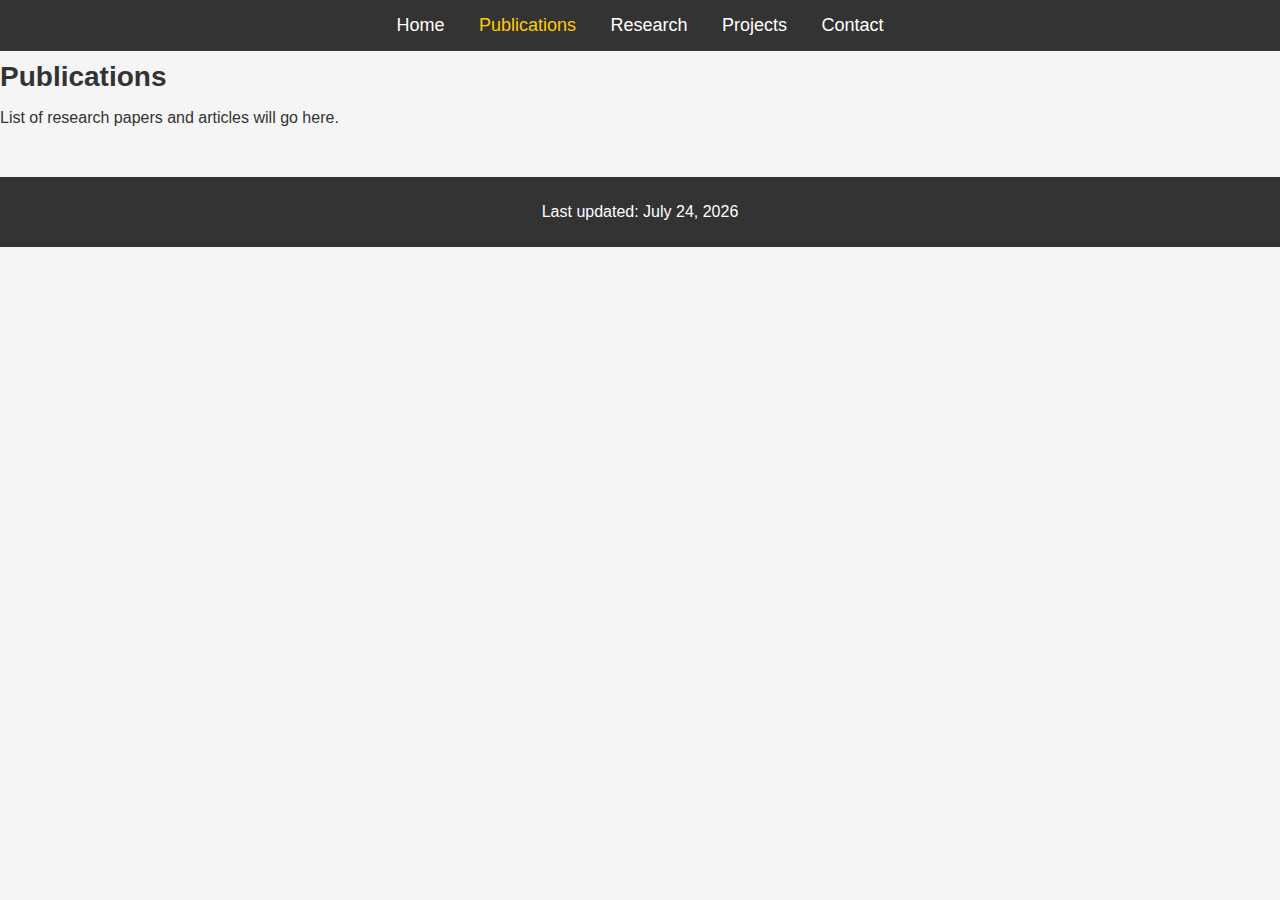
<file: contact.html>
<!DOCTYPE html>
<html lang="en">
<head>
    <meta charset="UTF-8">
    <title>contact | Ashish Adhikari</title>
    <link rel="stylesheet" href="style.css">
</head>
<body>
    <nav>
        <ul>
            <li><a href="index.html">Home</a></li>
            <li><a href="publications.html" class="active">Publications</a></li>
            <li><a href="research.html">Research</a></li>
            <li><a href="projects.html">Projects</a></li>
            <li><a href="contact.html">Contact</a></li>
        </ul>
    </nav>

    <section class="content">
        <h1>Publications</h1>
        <p>List of research papers and articles will go here.</p>
    </section>

    <footer>
        <p>Last updated: <span id="last-updated"></span></p>
    </footer>

    <script>
        document.getElementById("last-updated").innerHTML = new Date(document.lastModified).toLocaleDateString('en-US', {
            year: 'numeric',
            month: 'long',
            day: 'numeric'
        });
    </script>
</body>
</html>
</file>
<file: style.css>
/* General Reset */
body {
    font-family: Arial, sans-serif;
    margin: 0;
    padding: 0;
    background-color: #f5f5f5;
    color: #333;
}

/* Navigation Bar */
nav {
    background-color: #333;
    padding: 15px;
    text-align: center;
}

nav ul {
    list-style-type: none;
    margin: 0;
    padding: 0;
}

nav ul li {
    display: inline;
    margin: 0 15px;
}

nav ul li a {
    color: white;
    text-decoration: none;
    font-size: 18px;
}

nav ul li a:hover, .active {
    color: #ffcc00;
}

/* Hero Section */
.hero {
    text-align: center;
    padding: 50px 20px;
}

.profile-pic {
    width: 150px;
    height: 150px;
    border-radius: 50%;
    border: 3px solid #333;
}

h1 {
    margin: 10px 0;
    font-size: 28px;
}

.social-links a {
    display: inline-block;
    margin: 10px;
    padding: 10px 15px;
    background-color: #007bff;
    color: white;
    text-decoration: none;
    border-radius: 5px;
}

.social-links a:hover {
    background-color: #0056b3;
}

/* Footer */
footer {
    text-align: center;
    padding: 10px;
    background-color: #333;
    color: white;
    margin-top: 50px;
}
</file>
